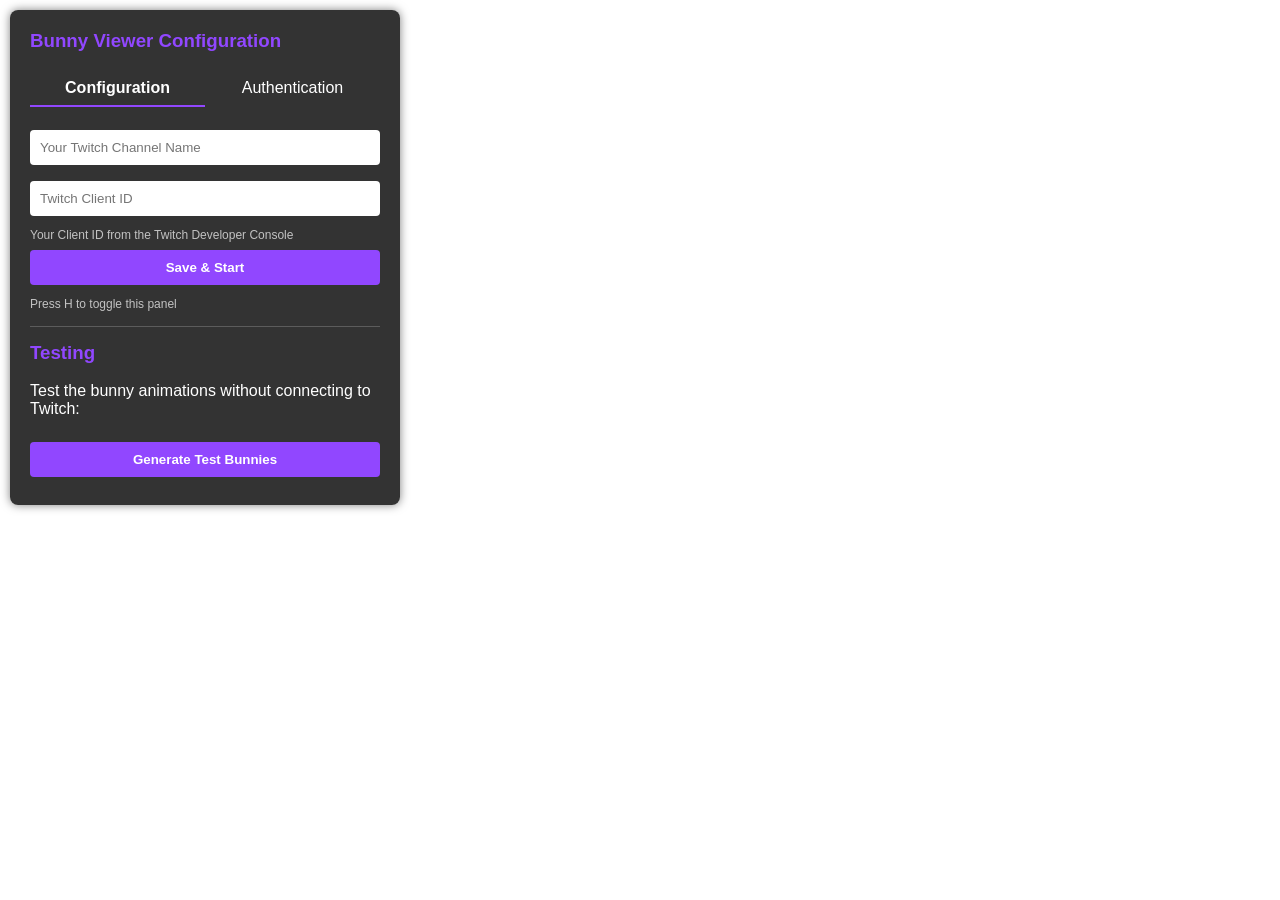
<file: index.html>
<!DOCTYPE html>
<html lang="en">
<head>
    <meta charset="UTF-8">
    <meta name="viewport" content="width=device-width, initial-scale=1.0">
    <title>Bunny Viewer Extension</title>
    <style>
        body {
            margin: 0;
            padding: 0;
            overflow: hidden;
            background-color: transparent;
            font-family: Arial, sans-serif;
        }
        #game-container {
            width: 100vw;
            height: 100vh;
            position: relative;
        }
        .floor {
            position: absolute;
            bottom: 0;
            left: 0;
            width: 100%;
            /* border-top: 2px solid rgba(100, 160, 60, 0.5); */
        }
        .bunny {
            position: absolute;
            width: 60px;
            height: 60px;
            background-repeat: no-repeat;
            background-size: contain;
            background-position: center bottom;
            bottom: 0;
            transform-origin: bottom center;
            image-rendering: pixelated;
        }
        .bunny-name {
            position: absolute;
            top: -25px;
            left: 50%;
            transform: translateX(-50%);
            white-space: nowrap;
            color: white;
            font-family: Arial, sans-serif;
            font-size: 14px;
            text-shadow: 0 0 3px #000, 0 0 3px #000;
            text-align: center;
        }
        .streamer-bunny, .mod-bunny, .vip-bunny {
            width: 60px;
            height: 60px;
        }
        .bunny-hopping {
            animation: hop 0.5s ease-out forwards !important;
        }
        @keyframes hop {
            0% { transform: translateY(0) scaleY(1); }
            50% { transform: translateY(-30px) scaleY(1.1); }
            100% { transform: translateY(0) scaleY(1); }
        }
        .bunny[style*="scaleX(-1)"].bunny-hopping {
            animation: hop-left 0.5s ease-out forwards !important;
        }
        @keyframes hop-left {
            0% { transform: translateY(0) scaleX(-1) scaleY(1); }
            50% { transform: translateY(-30px) scaleX(-1) scaleY(1.1); }
            100% { transform: translateY(0) scaleX(-1) scaleY(1); }
        }
        #config-overlay {
            position: absolute;
            top: 10px;
            left: 10px;
            background-color: rgba(0, 0, 0, 0.8);
            color: white;
            padding: 20px;
            border-radius: 8px;
            font-family: Arial, sans-serif;
            z-index: 100;
            width: 350px;
            box-shadow: 0 0 10px rgba(0, 0, 0, 0.5);
        }
        #config-overlay h3 {
            margin-top: 0;
            color: #9147ff;
        }
        #config-overlay input, #config-overlay button {
            margin: 8px 0;
            padding: 10px;
            width: 100%;
            border: none;
            border-radius: 4px;
            box-sizing: border-box;
        }
        #config-overlay button {
            background-color: #9147ff;
            color: white;
            font-weight: bold;
            cursor: pointer;
            transition: background-color 0.3s;
        }
        #config-overlay button:hover {
            background-color: #772ce8;
        }
        .hidden {
            display: none;
        }
        .status {
            margin-top: 10px;
            padding: 10px;
            border-radius: 4px;
            font-size: 14px;
        }
        .status-error {
            background-color: rgba(255, 80, 80, 0.3);
            border: 1px solid rgba(255, 80, 80, 0.5);
        }
        .status-success {
            background-color: rgba(80, 255, 80, 0.3);
            border: 1px solid rgba(80, 255, 80, 0.5);
        }
        .status-loading {
            background-color: rgba(80, 80, 255, 0.3);
            border: 1px solid rgba(80, 80, 255, 0.5);
        }
        .section {
            margin-top: 15px;
            padding-top: 15px;
            border-top: 1px solid rgba(255, 255, 255, 0.2);
        }
        .tabs {
            display: flex;
            margin-bottom: 15px;
        }
        .tab {
            flex: 1;
            text-align: center;
            padding: 8px;
            cursor: pointer;
            border-bottom: 2px solid transparent;
        }
        .tab.active {
            border-bottom: 2px solid #9147ff;
            font-weight: bold;
        }
        .tab-content {
            display: none;
        }
        .tab-content.active {
            display: block;
        }
        #token-display {
            word-break: break-all;
            background-color: rgba(0, 0, 0, 0.3);
            padding: 10px;
            border-radius: 4px;
            margin-top: 10px;
            max-height: 80px;
            overflow-y: auto;
        }
        .hint {
            font-size: 12px;
            color: rgba(255, 255, 255, 0.7);
            margin-top: 4px;
        }
    </style>
</head>
<body>
    <div id="config-overlay">
        <h3>Bunny Viewer Configuration</h3>
        
        <div class="tabs">
            <div class="tab active" data-tab="config">Configuration</div>
            <div class="tab" data-tab="auth">Authentication</div>
        </div>
        
        <div class="tab-content active" id="config-tab">
            <input type="text" id="channel-name" placeholder="Your Twitch Channel Name">
            <input type="text" id="client-id" placeholder="Twitch Client ID">
            <div class="hint">Your Client ID from the Twitch Developer Console</div>
            <div id="token-status-display" class="status hidden"></div>
            <button id="save-config">Save & Start</button>
            <div id="status-message" class="status hidden"></div>
        </div>
        
        <div class="tab-content" id="auth-tab">
            <input type="text" id="auth-client-id" placeholder="Your Twitch Client ID">
            <div class="hint">Your Client ID from the Twitch Developer Console</div>
            <input type="text" id="redirect-uri" placeholder="Redirect URI" value="">
            <div class="hint">Must match one of your registered redirect URIs</div>
            <button id="auth-twitch">Authorize with Twitch</button>
            <div id="auth-status" class="status hidden"></div>
        </div>
        
        <p class="hint">Press H to toggle this panel</p>
    </div>
    
    <div id="game-container">
        <div class="floor"></div>
    </div>

    <script>
        // Configuration
        let config = {
            channelName: '',
            clientId: '',
            accessToken: '',
            maxBunnies: 30,
            moveSpeed: 1.5,
            hopProbability: 0.01, // Chance of hopping each frame
            refreshInterval: 15000, // How often to refresh viewer list (15 seconds)
            bunnyScale: {
                viewer: { width: 60, height: 60 },
                streamer: { width: 60, height: 60 }, // Changed from 80x80
                mod: { width: 60, height: 60 },      // Changed from 70x70
                vip: { width: 60, height: 60 }       // Changed from 65x65
            }
        };

        // Try to load saved config
        try {
            const savedConfig = localStorage.getItem('bunnyViewerConfig');
            if (savedConfig) {
                const parsedConfig = JSON.parse(savedConfig);
                config = {...config, ...parsedConfig};
                document.getElementById('channel-name').value = config.channelName || '';
                document.getElementById('client-id').value = config.clientId || '';
                document.getElementById('auth-client-id').value = config.clientId || '';
                
                // Set the redirect URI to the current page by default
                const currentUrl = window.location.href.split('#')[0]; // Remove any hash
                document.getElementById('redirect-uri').value = currentUrl;
                
                // Check for access token in URL (after Twitch redirect)
                checkForAccessToken();
            } else {
                // Set the redirect URI to the current page by default
                const currentUrl = window.location.href.split('#')[0]; // Remove any hash
                document.getElementById('redirect-uri').value = currentUrl;
            }
        } catch (e) {
            console.error("Error loading config:", e);
            // Set the redirect URI to the current page by default
            const currentUrl = window.location.href.split('#')[0]; // Remove any hash
            document.getElementById('redirect-uri').value = currentUrl;
        }
        
        // Bunny sprites - Using actual sprites from the Sprites folder
        const bunnyTypes = [
            'BlackWhite', 'Brown2Color', 'BrownWhite', 'BunnyBlack', 
            'BunnyBrown', 'DemonicBunny', 'FantasyBunny', 'GreyBunny', 
            'LightBrown', 'WhiteBunny'
        ];

        // Update your bunnySprites object to use .gif instead of .png
        const bunnySprites = {
            viewer: {
                idle: bunnyTypes.map(type => `Sprites/${type}/Idle.gif`),
                running: bunnyTypes.map(type => `Sprites/${type}/Running.gif`)
            },
            streamer: {
                idle: 'Sprites/FantasyBunny/Idle.gif',
                running: 'Sprites/FantasyBunny/Running.gif'
            },
            mod: {
                idle: 'Sprites/Brown2Color/Idle.gif',
                running: 'Sprites/Brown2Color/Running.gif'
            },
            vip: {
                idle: 'Sprites/WhiteBunny/Idle.gif',
                running: 'Sprites/WhiteBunny/Running.gif'
            }
        };
        
        // Store active bunnies
        const bunnies = {};
        
        // Store active viewers to detect who left
        let activeViewers = new Set();
        
        // ID for the broadcaster (channel owner)
        let broadcasterId = null;
        
        // Track connection status
        let isConnected = false;
        
        // Store interval IDs for cleanup
        let refreshInterval = null;
        let movementInterval = null;
        
        // Setup tab switching
        document.querySelectorAll('.tab').forEach(tab => {
            tab.addEventListener('click', () => {
                // Deactivate all tabs and content
                document.querySelectorAll('.tab').forEach(t => t.classList.remove('active'));
                document.querySelectorAll('.tab-content').forEach(c => c.classList.remove('active'));
                
                // Activate clicked tab
                tab.classList.add('active');
                const tabName = tab.getAttribute('data-tab');
                document.getElementById(`${tabName}-tab`).classList.add('active');
            });
        });
        
        // DOM References
        const gameContainer = document.getElementById('game-container');
        const configOverlay = document.getElementById('config-overlay');
        const saveConfigBtn = document.getElementById('save-config');
        const statusMessage = document.getElementById('status-message');
        const authTwitchBtn = document.getElementById('auth-twitch');
        const authStatus = document.getElementById('auth-status');
        const tokenStatusDisplay = document.getElementById('token-status-display');
        
        // Check for access token in URL (from Twitch redirect)
        function checkForAccessToken() {
            const hash = window.location.hash;
            if (hash) {
                const params = new URLSearchParams(hash.substring(1)); // Remove the # character
                const accessToken = params.get('access_token');
                
                if (accessToken) {
                    // Store the token
                    config.accessToken = accessToken;
                    
                    // Update the UI to show the token is set
                    showTokenStatus('Access token received from Twitch!', 'success');
                    
                    // Clean the URL by removing the hash
                    if (history.replaceState) {
                        history.replaceState(null, null, window.location.pathname + window.location.search);
                    } else {
                        window.location.hash = '';
                    }
                    
                    // Save the token (make sure channelName and clientId are also saved)
                    if (config.channelName && config.clientId) {
                        localStorage.setItem('bunnyViewerConfig', JSON.stringify({
                            channelName: config.channelName,
                            clientId: config.clientId,
                            accessToken: config.accessToken
                        }));
                    }
                    
                    // Initialize the app if we have all necessary configs
                    if (config.channelName && config.clientId) {
                        configOverlay.classList.add('hidden');
                        initializeApp();
                    }
                }
            }
        }
        
        // Authorize with Twitch using Implicit Grant Flow
        authTwitchBtn.addEventListener('click', () => {
            const clientId = document.getElementById('auth-client-id').value.trim();
            const redirectUri = document.getElementById('redirect-uri').value.trim();
            
            if (!clientId || !redirectUri) {
                showAuthStatus('Please enter Client ID and Redirect URI', 'error');
                return;
            }
            
            // Save the client ID to config
            config.clientId = clientId;
            document.getElementById('client-id').value = clientId;
            
            // Update the authentication status
            showAuthStatus('Redirecting to Twitch...', 'loading');
            
            // Construct the Twitch authorization URL
            const scopes = 'moderator:read:chatters channel:read:vips moderation:read';
            const authUrl = `https://id.twitch.tv/oauth2/authorize?client_id=${clientId}&redirect_uri=${encodeURIComponent(redirectUri)}&response_type=token&scope=${encodeURIComponent(scopes)}`;
            
            // Save current settings before redirect
            if (document.getElementById('channel-name').value.trim()) {
                config.channelName = document.getElementById('channel-name').value.trim();
                localStorage.setItem('bunnyViewerConfig', JSON.stringify({
                    channelName: config.channelName,
                    clientId: config.clientId
                    // access token will be added after redirect
                }));
            }
            
            // Redirect to Twitch authorization page
            window.location.href = authUrl;
        });
        
        // Save configuration
        saveConfigBtn.addEventListener('click', () => {
            const channelName = document.getElementById('channel-name').value.trim();
            const clientId = document.getElementById('client-id').value.trim();
            
            if (!channelName || !clientId) {
                showStatus('Please enter Channel Name and Client ID', 'error');
                return;
            }
            
            if (!config.accessToken) {
                showStatus('Please authorize with Twitch first in the Authentication tab', 'error');
                document.querySelector('.tab[data-tab="auth"]').click();
                return;
            }
            
            config.channelName = channelName;
            config.clientId = clientId;
            
            localStorage.setItem('bunnyViewerConfig', JSON.stringify({
                channelName: config.channelName,
                clientId: config.clientId,
                accessToken: config.accessToken
            }));
            
            // Hide config after saving
            configOverlay.classList.add('hidden');
            
            // Initialize the app
            initializeApp();
        });
        
        // Show status message in the config tab
        function showStatus(message, type = 'success') {
            statusMessage.textContent = message;
            statusMessage.className = 'status';
            statusMessage.classList.add(`status-${type}`);
            statusMessage.classList.remove('hidden');
            
            // Auto-hide after 5 seconds
            setTimeout(() => {
                statusMessage.classList.add('hidden');
            }, 5000);
        }
        
        // Show status message in the auth tab
        function showAuthStatus(message, type = 'success') {
            authStatus.textContent = message;
            authStatus.className = 'status';
            authStatus.classList.add(`status-${type}`);
            authStatus.classList.remove('hidden');
            
            if (type !== 'loading') {
                // Auto-hide after 5 seconds
                setTimeout(() => {
                    authStatus.classList.add('hidden');
                }, 5000);
            }
        }
        
        // Show token status in config tab
        function showTokenStatus(message, type = 'success') {
            tokenStatusDisplay.textContent = message;
            tokenStatusDisplay.className = 'status';
            tokenStatusDisplay.classList.add(`status-${type}`);
            tokenStatusDisplay.classList.remove('hidden');
        }
        
        // Toggle config panel with H key
        document.addEventListener('keydown', (e) => {
            if (e.key.toLowerCase() === 'h') {
                configOverlay.classList.toggle('hidden');
            }
        });
        
        // Initialize the application when configuration is ready
        function initializeApp() {
            if (!config.channelName || !config.clientId || !config.accessToken) {
                return; // Wait for configuration
            }
            
            // Clean up any existing intervals
            if (refreshInterval) clearInterval(refreshInterval);
            if (movementInterval) clearInterval(movementInterval);
            
            // Get broadcaster ID first
            getBroadcasterId()
                .then(() => {
                    // Start fetching viewers
                    fetchViewers();
                    
                    // Set up intervals for refreshing viewers and updating bunny positions
                    refreshInterval = setInterval(fetchViewers, config.refreshInterval);
                    movementInterval = setInterval(updateBunnies, 50);
                    
                    // Connect to chat for real-time interactions
                    connectToTwitchChat();
                })
                .catch(error => {
                    showStatus(`Error: ${error.message}`, 'error');
                    console.error('Initialization error:', error);
                    
                    // If it's an authorization error, clear the token and ask to reauthorize
                    if (error.message.includes('401') || error.message.includes('auth')) {
                        config.accessToken = '';
                        localStorage.setItem('bunnyViewerConfig', JSON.stringify({
                            channelName: config.channelName,
                            clientId: config.clientId,
                            accessToken: ''
                        }));
                        
                        showStatus('Authentication error. Please reauthorize with Twitch.', 'error');
                        configOverlay.classList.remove('hidden');
                        document.querySelector('.tab[data-tab="auth"]').click();
                    }
                });
        }
        
        // Get the broadcaster ID (needed for API calls)
        async function getBroadcasterId() {
            try {
                const response = await fetch(`https://api.twitch.tv/helix/users?login=${config.channelName}`, {
                    headers: {
                        'Client-ID': config.clientId,
                        'Authorization': `Bearer ${config.accessToken}`
                    }
                });
                
                if (!response.ok) {
                    throw new Error(`API Error: ${response.status}`);
                }
                
                const data = await response.json();
                
                if (data.data && data.data.length > 0) {
                    broadcasterId = data.data[0].id;
                    // Also add the broadcaster as a special bunny
                    addBunny(data.data[0].display_name || config.channelName, 'streamer', data.data[0].id);
                } else {
                    throw new Error('Could not find channel');
                }
            } catch (error) {
                console.error('Error getting broadcaster ID:', error);
                throw error;
            }
        }
        
        // Update fetchViewers to support a moderator account that isn't the broadcaster
        async function fetchViewers() {
            if (!broadcasterId) {
                console.error('No broadcaster ID available');
                return;
            }
            
            try {
                // Get user ID of the authorized user (the moderator)
                if (!config.userId) {
                    // First, get the authorized user's ID
                    const userResponse = await fetch('https://api.twitch.tv/helix/users', {
                        headers: {
                            'Client-ID': config.clientId,
                            'Authorization': `Bearer ${config.accessToken}`
                        }
                    });
                    
                    if (!userResponse.ok) {
                        throw new Error(`API Error: ${userResponse.status}`);
                    }
                    
                    const userData = await userResponse.json();
                    if (userData.data && userData.data.length > 0) {
                        config.userId = userData.data[0].id;
                        config.userLogin = userData.data[0].login;
                        
                        // Save to localStorage
                        localStorage.setItem('bunnyViewerConfig', JSON.stringify({
                            channelName: config.channelName,
                            clientId: config.clientId,
                            accessToken: config.accessToken,
                            userId: config.userId,
                            userLogin: config.userLogin
                        }));
                        
                        // Add the logged-in moderator as a bunny too if they're not the broadcaster
                        if (config.userId !== broadcasterId) {
                            addBunny(userData.data[0].display_name, 'mod', config.userId);
                        }
                    } else {
                        throw new Error('Could not get user information');
                    }
                }
                
                // Check if user has moderator permission for the channel
                // Use this user's ID as the moderator_id
                const moderatorId = config.userId;
                
                // Fetch the viewers
                const response = await fetch(`https://api.twitch.tv/helix/chat/chatters?broadcaster_id=${broadcasterId}&moderator_id=${moderatorId}`, {
                    headers: {
                        'Client-ID': config.clientId,
                        'Authorization': `Bearer ${config.accessToken}`
                    }
                });
                
                if (!response.ok) {
                    const errorData = await response.json();
                    console.error('API error details:', errorData);
                    throw new Error(`API Error: ${response.status}`);
                }
                
                const data = await response.json();
                const currentViewers = new Set();
                
                // Process viewers data
                if (data.data) {
                    data.data.forEach(viewer => {
                        const username = viewer.user_name;
                        const userId = viewer.user_id;
                        currentViewers.add(username.toLowerCase());
                        
                        // Determine viewer type based on badges
                        let viewerType = 'viewer';
                        
                        if (userId === broadcasterId) {
                            viewerType = 'streamer';
                        } else if (userId === config.userId) {
                            viewerType = 'mod'; // The logged-in moderator
                        }
                        
                        // Add or update bunny
                        addBunny(username, viewerType, userId);
                    });
                    
                    // If connection was previously unsuccessful, show success message
                    if (!isConnected) {
                        showStatus('Connected to Twitch successfully!');
                        isConnected = true;
                    }
                }
                
                // Check for VIPs and moderators separately
                await fetchVIPs(currentViewers);
                await fetchModerators(currentViewers);
                
                // Remove bunnies for viewers who left
                removeInactiveViewers(currentViewers);
                
                // Update our active viewers list
                activeViewers = currentViewers;
                
            } catch (error) {
                console.error('Error fetching viewers:', error);
                showStatus(`Error fetching viewers: ${error.message}`, 'error');
                isConnected = false;
                
                // If it's an authorization error, prompt to reauthorize
                if (error.message.includes('401')) {
                    config.accessToken = '';
                    localStorage.setItem('bunnyViewerConfig', JSON.stringify({
                        channelName: config.channelName,
                        clientId: config.clientId,
                        accessToken: ''
                    }));
                    
                    showStatus('Authentication error. Please reauthorize with Twitch.', 'error');
                    configOverlay.classList.remove('hidden');
                    document.querySelector('.tab[data-tab="auth"]').click();
                }
            }
        }

        // Add these helper functions to fetch moderators and VIPs

        async function fetchModerators(currentViewers) {
            try {
                const response = await fetch(`https://api.twitch.tv/helix/moderation/moderators?broadcaster_id=${broadcasterId}`, {
                    headers: {
                        'Client-ID': config.clientId,
                        'Authorization': `Bearer ${config.accessToken}`
                    }
                });
                
                if (!response.ok) {
                    console.error('Error fetching moderators:', response.status);
                    return;
                }
                
                const data = await response.json();
                
                if (data.data) {
                    data.data.forEach(mod => {
                        const username = mod.user_name;
                        const userId = mod.user_id;
                        
                        // Skip if this is the broadcaster (who is also a mod)
                        if (userId === broadcasterId) return;
                        
                        // Update the bunny to mod type
                        updateBunnyType(username.toLowerCase(), 'mod');
                    });
                }
            } catch (error) {
                console.error('Error fetching moderators:', error);
            }
        }

        async function fetchVIPs(currentViewers) {
            try {
                const response = await fetch(`https://api.twitch.tv/helix/channels/vips?broadcaster_id=${broadcasterId}`, {
                    headers: {
                        'Client-ID': config.clientId,
                        'Authorization': `Bearer ${config.accessToken}`
                    }
                });
                
                if (!response.ok) {
                    console.error('Error fetching VIPs:', response.status);
                    return;
                }
                
                const data = await response.json();
                
                if (data.data) {
                    data.data.forEach(vip => {
                        const username = vip.user_name;
                        const userId = vip.user_id;
                        
                        // Update the bunny to VIP type
                        updateBunnyType(username.toLowerCase(), 'vip');
                    });
                }
            } catch (error) {
                console.error('Error fetching VIPs:', error);
            }
        }
        
        // Connect to Twitch chat for real-time updates (user actions, emotes, etc.)
        function connectToTwitchChat() {
            const ws = new WebSocket('wss://irc-ws.chat.twitch.tv:443');
            
            ws.onopen = () => {
                console.log('Connected to Twitch chat');
                
                // Anonymous connection for just listening
                ws.send('CAP REQ :twitch.tv/tags twitch.tv/commands twitch.tv/membership');
                ws.send('PASS SCHMOOPIIE');
                ws.send('NICK justinfan' + Math.floor(Math.random() * 100000));
                ws.send(`JOIN #${config.channelName.toLowerCase()}`);
            };
            
            ws.onmessage = (event) => {
                const message = event.data;
                
                // Handle PING to keep the connection alive
                if (message.startsWith('PING')) {
                    ws.send('PONG :tmi.twitch.tv');
                    return;
                }
                
                // Parse and process chat messages for interaction
                handleChatMessage(message);
            };
            
            ws.onerror = (error) => {
                console.error('WebSocket Error:', error);
            };
            
            ws.onclose = () => {
                console.log('Disconnected from Twitch chat');
                // Try to reconnect after a delay
                setTimeout(connectToTwitchChat, 5000);
            };
        }
        
        // Handle chat messages to make bunnies interact
        function handleChatMessage(message) {
            // PRIVMSG format with tags
            if (message.includes(' PRIVMSG ')) {
                // Extract user details from tags
                const userMatch = message.match(/:([^!]+)!/);
                if (userMatch && userMatch[1]) {
                    const username = userMatch[1];
                    
                    // If they have a bunny, make it hop when they chat
                    if (bunnies[username.toLowerCase()]) {
                        makeBunnyHop(username.toLowerCase());
                    }
                    
                    // Check for badges to update bunny types
                    if (message.includes('badges=')) {
                        const badgesMatch = message.match(/badges=([^;]*)/);
                        if (badgesMatch && badgesMatch[1]) {
                            const badges = badgesMatch[1];
                            
                            // Check for broadcaster/mod/vip badges
                            if (badges.includes('broadcaster')) {
                                updateBunnyType(username.toLowerCase(), 'streamer');
                            } else if (badges.includes('moderator')) {
                                updateBunnyType(username.toLowerCase(), 'mod');
                            } else if (badges.includes('vip')) {
                                updateBunnyType(username.toLowerCase(), 'vip');
                            }
                        }
                    }
                }
            }
        }
        
        // Update bunny type (for moderators, VIPs, etc.)
        function updateBunnyType(username, newType) {
            if (bunnies[username]) {
                // Only upgrade types, never downgrade
                if ((newType === 'streamer' && bunnies[username].type !== 'streamer') ||
                    (newType === 'mod' && bunnies[username].type !== 'streamer' && bunnies[username].type !== 'mod') ||
                    (newType === 'vip' && bunnies[username].type === 'viewer')) {
                    
                    bunnies[username].type = newType;
                    updateBunnyAppearance(username);
                }
            }
        }
        
        // Remove inactive viewers
        function removeInactiveViewers(currentViewers) {
            Object.keys(bunnies).forEach(username => {
                // Don't remove the streamer
                if (bunnies[username].type === 'streamer') return;
                
                // If viewer is no longer in the list, remove their bunny
                if (!currentViewers.has(username.toLowerCase())) {
                    removeBunny(username);
                }
            });
        }
        
        // Update the addBunny function to ensure initial direction is correct
        function addBunny(username, type = 'viewer', userId = null) {
            // Normalize username for comparison
            const normalizedUsername = username.toLowerCase();
            
            // If the bunny already exists, just update its type if needed
            if (bunnies[normalizedUsername]) {
                // Only upgrade viewer types, never downgrade
                if ((type === 'streamer' && bunnies[normalizedUsername].type !== 'streamer') ||
                    (type === 'mod' && bunnies[normalizedUsername].type !== 'streamer' && bunnies[normalizedUsername].type !== 'mod') ||
                    (type === 'vip' && bunnies[normalizedUsername].type === 'viewer')) {
                    
                    bunnies[normalizedUsername].type = type;
                    updateBunnyAppearance(normalizedUsername);
                }
                return;
            }
            
            // Limit the number of bunnies (but always show the streamer)
            if (Object.keys(bunnies).length >= config.maxBunnies && type === 'viewer') return;
            
            // Create the bunny element
            const bunnyElement = document.createElement('div');
            bunnyElement.className = 'bunny';
            
            // Add specific class based on type
            if (type === 'streamer') bunnyElement.classList.add('streamer-bunny');
            if (type === 'mod') bunnyElement.classList.add('mod-bunny');
            if (type === 'vip') bunnyElement.classList.add('vip-bunny');
            
            // Set random position along the floor
            const containerWidth = gameContainer.offsetWidth;
            const x = Math.random() * containerWidth;
            
            // Determine random sprite variant for viewer
            const spriteVariant = Math.floor(Math.random() * bunnySprites.viewer.idle.length);
            
            // Choose sprite based on type
            let idleSprite, runningSprite;
            if (type === 'streamer') {
                idleSprite = bunnySprites.streamer.idle;
                runningSprite = bunnySprites.streamer.running;
            } else if (type === 'mod') {
                idleSprite = bunnySprites.mod.idle;
                runningSprite = bunnySprites.mod.running;
            } else if (type === 'vip') {
                idleSprite = bunnySprites.vip.idle;
                runningSprite = bunnySprites.vip.running;
            } else {
                idleSprite = bunnySprites.viewer.idle[spriteVariant];
                runningSprite = bunnySprites.viewer.running[spriteVariant];
            }
            
            // Initially use idle sprite with animation
            bunnyElement.style.backgroundImage = `url('${idleSprite}')`;
            
            // Add name label
            const nameElement = document.createElement('div');
            nameElement.className = 'bunny-name';
            nameElement.textContent = username;
            bunnyElement.appendChild(nameElement);
            
            gameContainer.appendChild(bunnyElement);
            
            // Determine dimensions based on type
            const bunnyWidth = config.bunnyScale[type].width;
            const bunnyHeight = config.bunnyScale[type].height;
            
            // Choose random initial direction
            const initialDirection = Math.random() > 0.5 ? 'right' : 'left';
            
            // Store bunny data
            bunnies[normalizedUsername] = {
                element: bunnyElement,
                x: x,
                targetX: x + (initialDirection === 'right' ? 1 : -1) * (100 + Math.random() * 200), // Match target with direction
                type: type,
                direction: initialDirection,
                isHopping: false,
                lastHop: 0,
                userId: userId,
                width: bunnyWidth,
                height: bunnyHeight,
                isMoving: false,
                spriteVariant: spriteVariant,
                sprites: {
                    idle: idleSprite,
                    running: runningSprite
                },
                animationState: 'idle'  // Track current animation
            };
            
            // Apply size
            bunnyElement.style.width = `${bunnyWidth}px`;
            bunnyElement.style.height = `${bunnyHeight}px`;
            
            // Apply initial direction
            updateBunnyDirection(normalizedUsername);
        }
        
        // Remove a bunny
        function removeBunny(username) {
            const normalizedUsername = username.toLowerCase();
            if (!bunnies[normalizedUsername]) return;
            
            if (bunnies[normalizedUsername].element) {
                gameContainer.removeChild(bunnies[normalizedUsername].element);
            }
            
            delete bunnies[normalizedUsername];
        }
        
        // Update the makeBunnyHop function to properly handle animations
        function makeBunnyHop(username) {
            const normalizedUsername = username.toLowerCase();
            if (!bunnies[normalizedUsername] || bunnies[normalizedUsername].isHopping) return;
            
            const bunny = bunnies[normalizedUsername];
            const now = Date.now();
            
            // Don't allow hopping too frequently
            if (now - bunny.lastHop < 2000) return;
            
            bunny.isHopping = true;
            bunny.lastHop = now;
            
            // Store previous movement state
            const wasMoving = bunny.isMoving;
            
            // Add hopping class for animation
            bunny.element.classList.add('bunny-hopping');
            
            // Reset after animation completes
            setTimeout(() => {
                if (bunnies[normalizedUsername]) {
                    bunnies[normalizedUsername].isHopping = false;
                    bunnies[normalizedUsername].element.classList.remove('bunny-hopping');
                    
                    // Restore animation state
                    if (wasMoving && !bunnies[normalizedUsername].pauseMovement) {
                        bunnies[normalizedUsername].isMoving = true;
                        updateBunnyAnimation(normalizedUsername, 'running');
                    } else {
                        updateBunnyAnimation(normalizedUsername, 'idle');
                    }
                }
            }, 500);
        }
        
        // Update the updateBunnyDirection function to ensure consistent movement
        function updateBunnyDirection(username) {
            const normalizedUsername = username.toLowerCase();
            if (!bunnies[normalizedUsername]) return;
            
            const bunny = bunnies[normalizedUsername];
            
            // Apply the direction to the bunny element
            if (bunny.direction === 'left') {
                bunny.element.style.transform = 'scaleX(-1)';
                // Make sure name doesn't flip
                const nameElement = bunny.element.querySelector('.bunny-name');
                if (nameElement) {
                    nameElement.style.transform = 'translateX(-50%) scaleX(-1)';
                }
                
                // Ensure target is to the left of current position
                if (bunny.targetX > bunny.x) {
                    bunny.targetX = bunny.x - (100 + Math.random() * 200);
                    // Keep within bounds
                    if (bunny.targetX < 0) bunny.targetX = 0;
                }
            } else {
                bunny.element.style.transform = 'scaleX(1)';
                // Reset name transform
                const nameElement = bunny.element.querySelector('.bunny-name');
                if (nameElement) {
                    nameElement.style.transform = 'translateX(-50%)';
                }
                
                // Ensure target is to the right of current position
                if (bunny.targetX < bunny.x) {
                    const containerWidth = gameContainer.offsetWidth;
                    bunny.targetX = bunny.x + (100 + Math.random() * 200);
                    // Keep within bounds
                    if (bunny.targetX > containerWidth - bunny.width) bunny.targetX = containerWidth - bunny.width;
                }
            }
        }
        
        // Update bunny animation state (simplified for GIFs)
        function updateBunnyAnimation(username, state) {
            const normalizedUsername = username.toLowerCase();
            if (!bunnies[normalizedUsername]) return;
            
            const bunny = bunnies[normalizedUsername];
            
            // Skip if animation state hasn't changed
            if (bunny.animationState === state) return;
            
            // Update animation state
            bunny.animationState = state;
            
            // Set the correct GIF - no need for CSS animation classes
            bunny.element.style.backgroundImage = `url('${bunny.sprites[state]}')`;
        }
        
        // Update all bunny positions
        function updateBunnies() {
            const containerWidth = gameContainer.offsetWidth;
            
            Object.keys(bunnies).forEach(username => {
                const bunny = bunnies[username];
                
                // Skip if currently hopping
                if (bunny.isHopping) return;
                
                // Check if bunny needs a new target
                const distanceToTarget = Math.abs(bunny.targetX - bunny.x);
                if (distanceToTarget < 5) {
                    // Set new target in the same direction first
                    const direction = bunny.direction === 'right' ? 1 : -1;
                    let newTargetX = bunny.x + direction * (100 + Math.random() * 200);
                    
                    // If going off screen, change direction
                    if (newTargetX < 0 || newTargetX > containerWidth - bunny.width) {
                        bunny.direction = bunny.direction === 'right' ? 'left' : 'right';
                        newTargetX = bunny.x + (bunny.direction === 'right' ? 1 : -1) * (100 + Math.random() * 200);
                    }
                    
                    // Randomly change direction sometimes
                    if (Math.random() < 0.3) {
                        bunny.direction = bunny.direction === 'right' ? 'left' : 'right';
                        newTargetX = bunny.x + (bunny.direction === 'right' ? 1 : -1) * (100 + Math.random() * 200);
                    }
                    
                    // Keep within bounds
                    newTargetX = Math.max(0, Math.min(containerWidth - bunny.width, newTargetX));
                    bunny.targetX = newTargetX;
                    
                    // Update visuals for direction
                    updateBunnyDirection(username);
                    
                    // Add a pause between movements (looks more natural)
                    bunny.pauseMovement = true;
                    
                    // Switch to idle animation
                    bunny.isMoving = false;
                    updateBunnyAnimation(username, 'idle');
                    
                    setTimeout(() => {
                        if (bunnies[username]) {
                            bunnies[username].pauseMovement = false;
                        }
                    }, 500 + Math.random() * 1000);
                }
                
                // Move toward target if not paused
                if (!bunny.pauseMovement) {
                    const dx = bunny.targetX - bunny.x;
                    const direction = dx > 0 ? 1 : -1;
                    bunny.x += direction * config.moveSpeed;
                    
                    // Ensure bunny stays within container bounds
                    bunny.x = Math.max(0, Math.min(containerWidth - bunny.width, bunny.x));
                    
                    // Apply position
                    bunny.element.style.left = `${bunny.x}px`;
                    
                    // Set moving state and switch to running animation if not already running
                    if (!bunny.isMoving) {
                        bunny.isMoving = true;
                        updateBunnyAnimation(username, 'running');
                    }
                    
                    // Random hopping
                    if (!bunny.isHopping && Math.random() < config.hopProbability) {
                        makeBunnyHop(username);
                    }
                }
            });
        }
        
        // Handle window resize
        window.addEventListener('resize', () => {
            const containerWidth = gameContainer.offsetWidth;
            
            // Keep bunnies within bounds
            Object.keys(bunnies).forEach(username => {
                const bunny = bunnies[username];
                if (bunny.x > containerWidth - bunny.width) {
                    bunny.x = containerWidth - bunny.width;
                    bunny.element.style.left = `${bunny.x}px`;
                }
            });
        });
        
        // Initialize if we already have configuration
        if (config.channelName && config.clientId && config.accessToken) {
            configOverlay.classList.add('hidden');
            initializeApp();
        }

        // Test function to generate bunnies without Twitch connection
        function testBunnies() {
            // Clear any existing bunnies
            Object.keys(bunnies).forEach(username => {
                removeBunny(username);
            });
            
            // Add test bunnies with different roles
            const testUsers = [
                { username: 'TestStreamer', type: 'streamer' },
                { username: 'TestModerator', type: 'mod' },
                { username: 'TestVIP', type: 'vip' },
                { username: 'TestViewer1', type: 'viewer' },
                { username: 'TestViewer2', type: 'viewer' },
                { username: 'TestViewer3', type: 'viewer' }
            ];
            
            // Add test bunnies
            testUsers.forEach(user => {
                addBunny(user.username, user.type);
            });
            
            // Start bunny movement
            if (movementInterval) clearInterval(movementInterval);
            movementInterval = setInterval(updateBunnies, 50);
            
            // Add a test button to make bunnies hop
            const testHopButton = document.createElement('button');
            testHopButton.textContent = 'Make Bunnies Hop';
            testHopButton.style.position = 'absolute';
            testHopButton.style.top = '10px';
            testHopButton.style.right = '10px';
            testHopButton.style.zIndex = '1000';
            testHopButton.style.backgroundColor = '#9147ff';
            testHopButton.style.color = 'white';
            testHopButton.style.padding = '10px';
            testHopButton.style.border = 'none';
            testHopButton.style.borderRadius = '4px';
            testHopButton.style.cursor = 'pointer';
            
            testHopButton.addEventListener('click', () => {
                Object.keys(bunnies).forEach(username => {
                    makeBunnyHop(username);
                });
            });
            
            gameContainer.appendChild(testHopButton);
            
            // Make floor visible if it's not already
            let floor = document.querySelector('.floor');
            if (!floor) {
                floor = document.createElement('div');
                floor.className = 'floor';
                gameContainer.appendChild(floor);
            }
        }

        // Add a test button in the config panel
        const testSection = document.createElement('div');
        testSection.className = 'section';
        testSection.innerHTML = `
            <h3>Testing</h3>
            <p>Test the bunny animations without connecting to Twitch:</p>
            <button id="test-bunnies-btn">Generate Test Bunnies</button>
        `;

        configOverlay.appendChild(testSection);

        // Add event listener for the test button
        document.getElementById('test-bunnies-btn').addEventListener('click', () => {
            testBunnies();
            configOverlay.classList.add('hidden');
        });

        // Update the config panel toggle to show it after hiding
        document.addEventListener('keydown', (e) => {
            if (e.key.toLowerCase() === 'h') {
                configOverlay.classList.toggle('hidden');
            }
        });
    </script>
</body>
</html>
</file>
